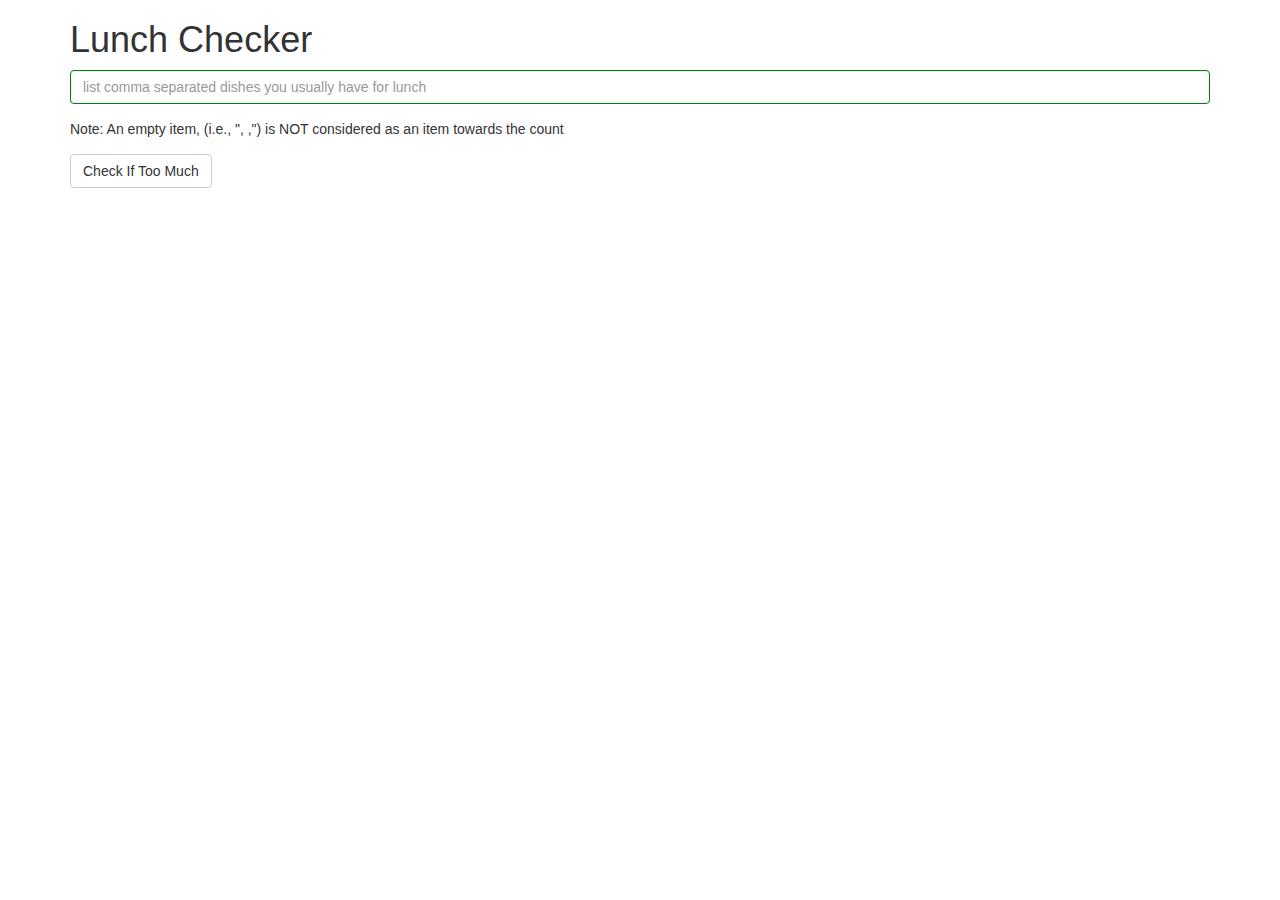
<file: module1-solution/index.html>
<!doctype html>
<html lang="en">
  <head>
    <title>Lunch Checker</title>
    <meta name="viewport" content="width=device-width, initial-scale=1">
    <link rel="stylesheet" href="styles/bootstrap.min.css">
    <style>
      .message { font-size: 1.3em; font-weight: bold; }
      .font-red { color: red; }
      .font-green { color: green; }
      .border-red { border-color: red; }
      .border-green { border-color: green; }
    </style>
  </head>
<body ng-app="LunchCheck">
   <div class="container" ng-controller="LunchCheckController">
     <h1>Lunch Checker</h1>

         <div class="form-group">
             <input id="lunch-menu" type="text"
             placeholder="list comma separated dishes you usually have for lunch"
             class="form-control"
             ng-model="lunchMenu"
             ng-class="{'border-green': !error, 'border-red': error}">
         </div>
         <div class="form-group">
            Note: An empty item, (i.e., ", ,") is NOT considered as an item towards the count
         </div>
         <div class="form-group">
             <button class="btn btn-default" ng-click="checkIfTooMuch();">Check If Too Much</button>
         </div>
         <div class="form-group message" ng-class="{'font-green': !error, 'font-red': error}">
           {{message}}
         </div>
   </div>
   <script src="angular.min.js"></script>
   <script src="app.js"></script>
</body>
</html>
</file>
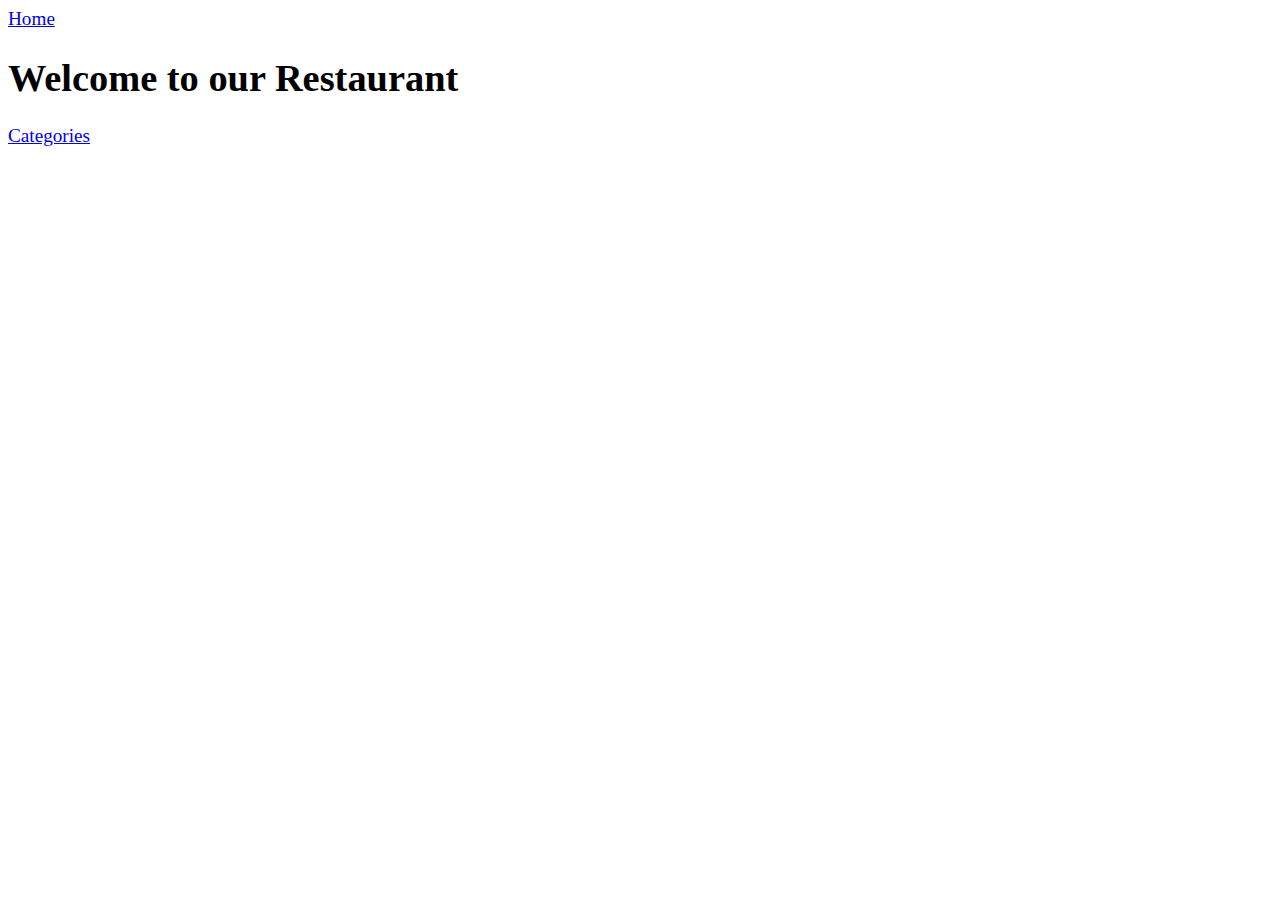
<file: module4-solution/index.html>
<!DOCTYPE html>
<html ng-app='MenuApp'>
  <head>
    <meta charset="utf-8">
    <link rel="stylesheet" href="css/styles.css">
    <title>Restaurent Menu</title>
  </head>
  <body>
    <ui-view></ui-view>

    <loading-spinner></loading-spinner>

    <!-- Libraries -->
    <script src="lib/angular.min.js"></script>
    <script src="lib/angular-ui-router.min.js"></script>

    <!-- Modules -->
    <script src="src/menulist/menuapp.module.js"></script>
    <script src="src/menulist/data.module.js"></script>
    <script src="src/spinner/spinner.module.js"></script>

    <!-- Routes -->
    <script src="src/routes.js"></script>

    <!-- MenuApp module artifacts -->
    <script src="src/menulist/categories.component.js"></script>
    <script src="src/menulist/categories.controller.js"></script>
    <script src="src/menulist/items.component.js"></script>
    <script src="src/menulist/items.controller.js"></script>

    <!-- Data module artifacts -->
    <script src="src/menulist/menudata.service.js"></script>

    <!-- 'Spinner' module artifacts -->
    <script src="src/spinner/loadingspinner.component.js"></script>

  </body>
</html>
</file>
<file: module4-solution/css/styles.css>
body {
  font-size: 1.2em;
}

.error {
  color: red;
  font-weight: bold;
  display: none;
}

.loading-icon {
  position: absolute;
  left: 50%;
  top: 50%;
}

li[ui-sref]:hover {
  display: inline-block;
  cursor: pointer;
  border: solid black 1px;
  padding-left: 5px;
  padding-right: 5px;
}
</file>
